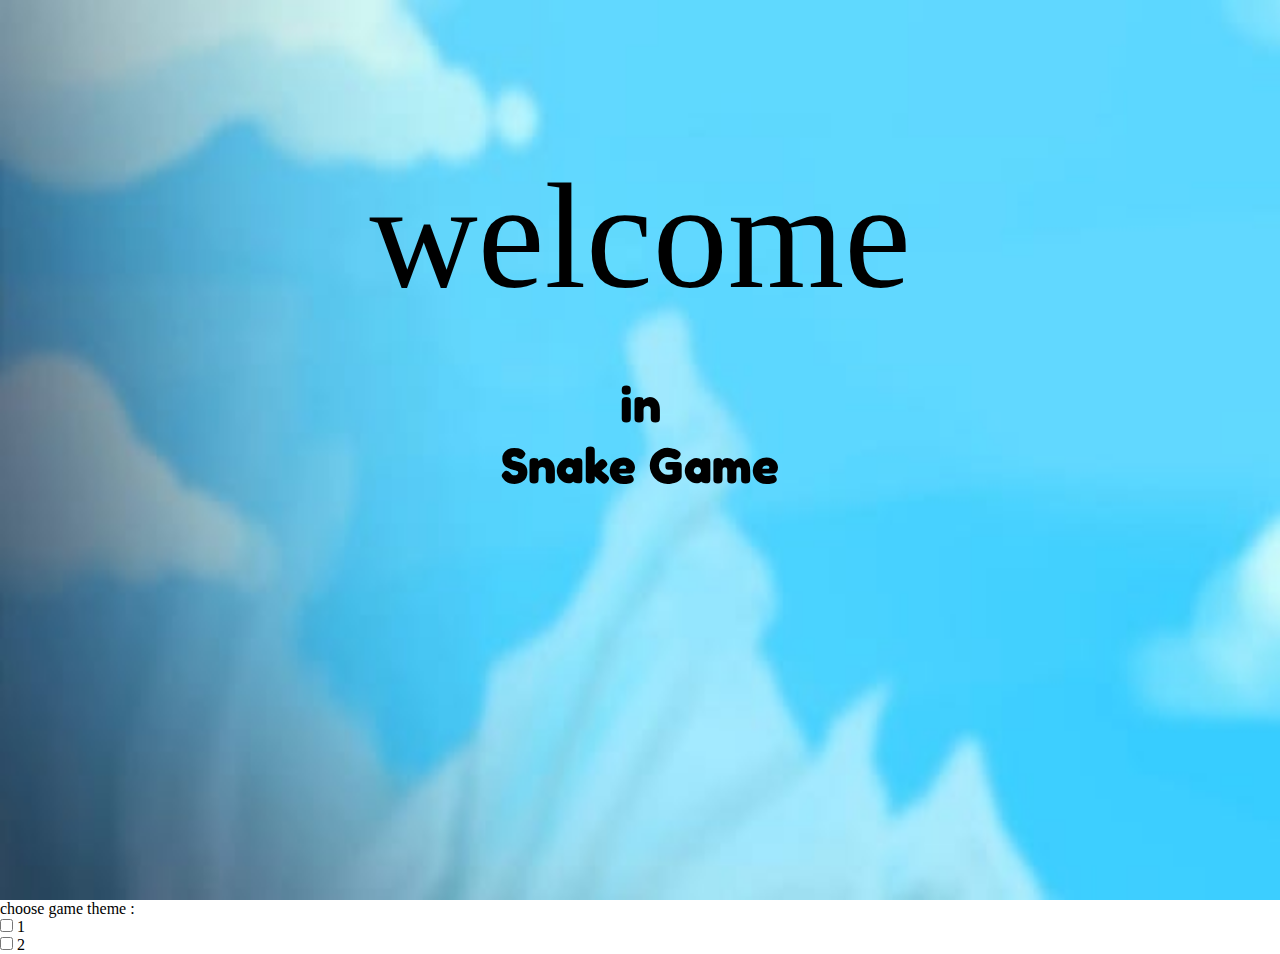
<file: index.html>
<!DOCTYPE html>
<html lang="en">
<head>
    <meta charset="UTF-8">
    <meta http-equiv="X-UA-Compatible" content="IE=edge">
    <meta name="viewport" content="width=device-width, initial-scale=1.0">
    <title>Snake Game</title>
    <link href="https://fonts.googleapis.com/css2?family=Fredoka+One&family=Pacifico&display=swap" rel="stylesheet"> 
    <link rel="stylesheet"  href="https://fonts.googleapis.com/css2?family=Pacifico&display=swap" > 
    <link rel="stylesheet" href="index.css">
</head>
<body>
    <div id="container-1">
        <div class="body">
            <p id="welcome">welcome</p>
            <h1>in <br> Snake Game</h1> 
        </div>
    </div>
    <div id="container-2">
        <div class="gameMode">
            choose game theme : 
            <div class="form-check form-check-inline">
                <input class="form-check-input" type="checkbox" id="inlineCheckbox1" value="option1">
                <label class="form-check-label" for="inlineCheckbox1">1</label>
              </div>
              <div class="form-check form-check-inline">
                <input class="form-check-input" type="checkbox" id="inlineCheckbox2" value="option2">
                <label class="form-check-label" for="inlineCheckbox2">2</label>
              </div>
        </div>
    </div>
    <script src="https://cdn.jsdelivr.net/npm/bootstrap@5.2.0/dist/js/bootstrap.bundle.min.js" integrity="sha384-A3rJD856KowSb7dwlZdYEkO39Gagi7vIsF0jrRAoQmDKKtQBHUuLZ9AsSv4jD4Xa" crossorigin="anonymous"></script>

</body>

<script src="index.js"></script>
</html
</file>
<file: index.css>
*{
    margin: 0;
    padding: 0;
}

h1{
    text-align: center;
    font-size: 50px;
    font-family:"Fredoka One";
    margin: 12vh 0vh;
    animation: loadRemainTxt 700ms ease-in 100ms forwards;
}

body{
    background-image: url(background.jpeg);
    background-attachment: fixed;
    background-size: 100% 100%;
    background-repeat: no-repeat;
}

.body{
    
    display: flex;
    flex-direction: column;
    justify-content: center;
    align-items: center;
    min-height: 100vh;
}

.head{
    background:rgb(74, 139, 164);
    border: .25vmin solid white; 
    transform: scale(1.02);
    border-radius: 50%;
} 
#welcome{
    font-size: 50px;
    transform: scale(3);
    animation: welcome_load 700ms ease-in 100ms forwards;
}

@keyframes welcome_load{
    0%{
        transform: scale(0);
    }
    70%{
        transform: scale(4);
    }
    100%{
        transform: scale(3);
    }
}

@keyframes loadRemainTxt{
    0%{
        transform: scale(0);
    }
    70%{
        transform: scale(1.5);
    }
    100%{
        transform: scale(1);
    }
}

#statBtn{
    padding: 3vh 5vh;
    font-size: 1.7em;
    font-weight: bold;
    border-radius: 50%;
    animation: btnAnim 700ms ease-in 1500ms;
    animation-fill-mode: forwards;
    /* transform: translateY(1000%); */
    opacity: 0;
}

@keyframes btnAnim {
    0%{
        /* transform: translateX(-200%); */
        opacity: 0;
    }
    100%{
        /* transform: translateX(0%); */
        opacity: 1;
    }
}

/* #container-1{ */
    /* display: none; */
/* } */
</file>
